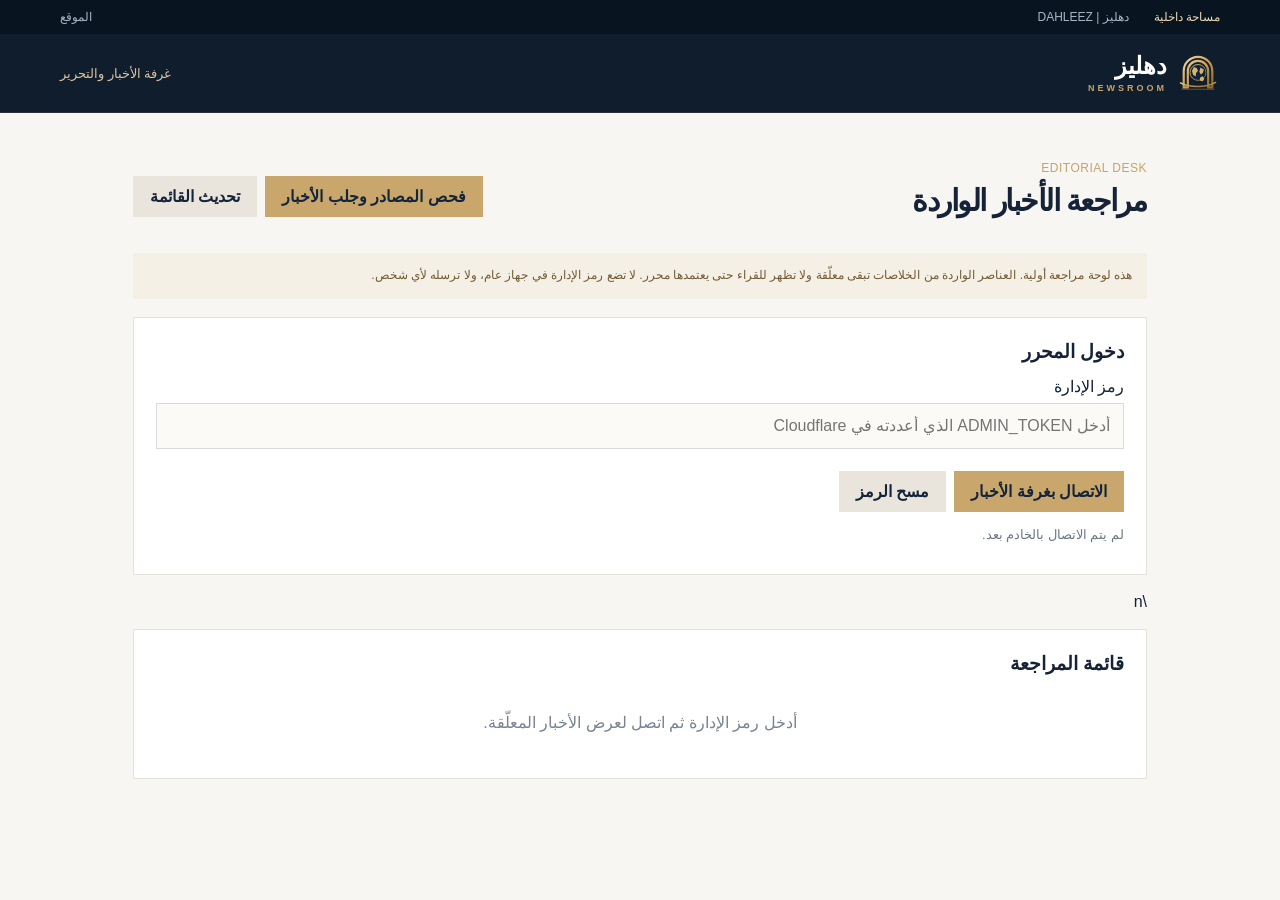
<file: admin.html>
<!doctype html>
<html lang="ar" dir="rtl"><head><meta charset="utf-8"><meta name="viewport" content="width=device-width,initial-scale=1"><meta name="theme-color" content="#08172a"><meta name="robots" content="noindex,nofollow,noarchive"><title>غرفة الأخبار | دهليز</title><link rel="stylesheet" href="assets/css/style.css"><style>
.admin-wrap{max-width:1050px;margin:45px auto;padding:0 18px}.admin-head{display:flex;justify-content:space-between;align-items:center;gap:15px;margin-bottom:28px}.admin-head h1{font-size:30px;margin:5px 0}.admin-card{background:white;border:1px solid #e5e2db;padding:22px;margin:18px 0}.admin-card h2{font-size:19px;margin:0 0 14px}.admin-input{width:100%;padding:13px;border:1px solid #d8dce1;background:#fbfaf7;font:inherit;margin:7px 0}.admin-btn{border:0;padding:11px 17px;background:#c9a66b;color:#14243a;font:inherit;font-weight:700;cursor:pointer;margin:5px 0}.admin-btn.secondary{background:#e9e5dc}.admin-btn.reject{background:#f3e2e2;color:#8b3030}.admin-status{font-size:13px;color:#6b7787;margin:10px 0}.pending{border-top:1px solid #e8e4dc;padding:18px 0}.pending h3{font-size:18px;margin:7px 0}.pending p{color:#6d7887;line-height:1.8;font-size:13px}.pending a{color:#9a743d;font-size:12px;word-break:break-all}.pending-actions{display:flex;gap:8px;flex-wrap:wrap;margin-top:10px}.notice{background:#f5f0e5;padding:12px 15px;font-size:12px;color:#725a34;line-height:1.8}.admin-empty{padding:24px;text-align:center;color:#788392}.admin-stats{display:grid;grid-template-columns:repeat(4,1fr);gap:12px;margin:18px 0}.stat{background:#10243d;color:#fff;padding:18px;border:1px solid #c9a66b55}.stat small{display:block;color:#d5c29f;font-size:11px}.stat b{display:block;font:700 27px Manrope,sans-serif;margin-top:8px}.admin-stats[hidden]{display:none}@media(max-width:620px){.admin-stats{grid-template-columns:repeat(2,1fr)}}
</style></head><body>
<div class="topline"><div class="wrap top-inner"><span>مساحة داخلية</span><span>دهليز | DAHLEEZ</span><a href="index.html">الموقع</a></div></div>
<header class="header"><div class="wrap nav"><a class="brand" href="index.html"><img src="assets/brand/mark.svg" alt=""><span><b>دهليز</b><small>NEWSROOM</small></span></a><span style="margin-right:auto;color:#d7c39e;font-size:13px">غرفة الأخبار والتحرير</span></div></header>
<main class="admin-wrap"><div class="admin-head"><div><span class="kicker">EDITORIAL DESK</span><h1>مراجعة الأخبار الواردة</h1></div><div class="pending-actions"><button class="admin-btn" id="refreshFeeds">فحص المصادر وجلب الأخبار</button><button class="admin-btn secondary" id="refresh">تحديث القائمة</button></div></div>
<div class="notice">هذه لوحة مراجعة أولية. العناصر الواردة من الخلاصات تبقى معلّقة ولا تظهر للقراء حتى يعتمدها محرر. لا تضع رمز الإدارة في جهاز عام، ولا ترسله لأي شخص.</div>
<section class="admin-card"><h2>دخول المحرر</h2><label for="token">رمز الإدارة</label><input class="admin-input" type="password" id="token" autocomplete="off" placeholder="أدخل ADMIN_TOKEN الذي أعددته في Cloudflare"><div class="pending-actions"><button class="admin-btn" id="connect">الاتصال بغرفة الأخبار</button><button class="admin-btn secondary" id="clear">مسح الرمز</button></div><div class="admin-status" id="status" role="status">لم يتم الاتصال بالخادم بعد.</div></section>
<section class="admin-stats" id="stats" hidden><div class="stat"><small>بانتظار المراجعة</small><b id="pendingCount">0</b></div><div class="stat"><small>منشور ومعتمد</small><b id="approvedCount">0</b></div><div class="stat"><small>مرفوض</small><b id="rejectedCount">0</b></div><div class="stat"><small>مصادر مفعّلة</small><b id="sourcesCount">0</b></div></section>\n<section class="admin-card"><h2>قائمة المراجعة</h2><div id="items" class="admin-empty">أدخل رمز الإدارة ثم اتصل لعرض الأخبار المعلّقة.</div></section>
</main><script src="assets/js/admin.js"></script></body></html>
</file>
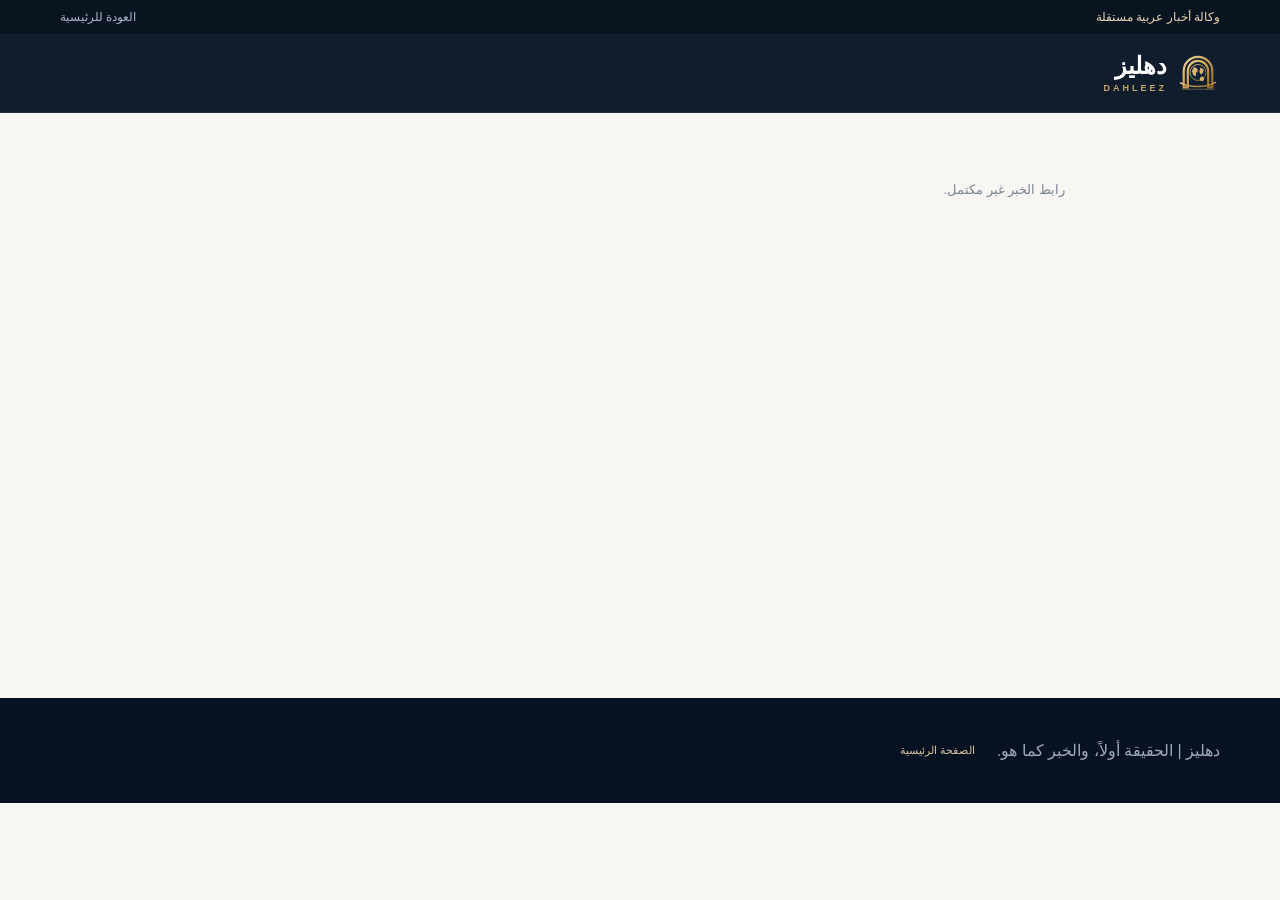
<file: story.html>
<!doctype html><html lang="ar" dir="rtl"><head><meta charset="utf-8"><meta name="viewport" content="width=device-width,initial-scale=1"><meta name="theme-color" content="#101d2d"><title>الخبر | دهليز</title><link rel="icon" href="assets/brand/mark.svg" type="image/svg+xml"><link rel="stylesheet" href="assets/css/style.css"></head><body><div class="topline"><div class="wrap top-inner"><span>وكالة أخبار عربية مستقلة</span><a href="./">العودة للرئيسية</a></div></div><header class="header"><div class="wrap nav"><a class="brand" href="./"><img src="assets/brand/mark.svg" alt=""><span><b>دهليز</b><small>DAHLEEZ</small></span></a></div></header><main class="wrap" style="max-width:850px;min-height:65vh;padding:45px 0"><div id="articleState" class="feed-state">جارٍ تحميل الخبر...</div><article id="articleContent" class="article-content" hidden></article></main><footer><div class="wrap footer-inner"><span>دهليز | الحقيقة أولاً، والخبر كما هو.</span><a href="./">الصفحة الرئيسية</a></div></footer><script src="assets/js/story.js" defer></script></body></html>
</file>
<file: assets/css/style.css>
:root{--navy:#08172a;--navy2:#10243d;--gold:#c9a66b;--gold2:#ead4a6;--paper:#f5f3ee;--ink:#152238;--muted:#738092;--line:#e5e2db}*{box-sizing:border-box}html{scroll-behavior:smooth}body{margin:0;background:var(--paper);color:var(--ink);font-family:"IBM Plex Sans Arabic",sans-serif}a{color:inherit;text-decoration:none}.wrap{width:min(1160px,calc(100% - 44px));margin:auto}.topline{background:#061222;color:#aab6c5;font-size:12px}.top-inner{height:34px;display:flex;align-items:center;gap:25px}.top-inner span:first-child{color:var(--gold2)}.top-inner a{margin-right:auto}.header{background:#0a1a2e;color:white;border-bottom:1px solid #ffffff17;position:sticky;top:0;z-index:20}.nav{height:82px;display:flex;align-items:center;gap:35px}.brand{display:flex;align-items:center;gap:9px;min-width:150px}.brand img{width:47px;height:47px}.brand b{font-size:25px;display:block;line-height:1.1;font-weight:700}.brand small{font:700 9px Manrope,sans-serif;letter-spacing:3px;color:var(--gold);display:block;margin-top:4px}.nav nav{display:flex;align-items:center;gap:25px;margin:auto;font-size:14px;color:#d2d9e1}.nav nav a{padding:30px 0;position:relative}.nav nav a:hover,.nav nav .active{color:var(--gold2)}.nav nav .active:after{content:"";position:absolute;bottom:0;right:0;left:0;height:2px;background:var(--gold)}.nav-actions{display:flex;gap:8px}.nav-actions button{border:1px solid #ffffff30;color:white;background:transparent;width:38px;height:38px;border-radius:50%;font-size:21px;cursor:pointer}.menu-btn{display:none}.hero{background:radial-gradient(ellipse at 75% 50%,#1b3654 0,#0b1d33 44%,#071426 100%);color:white;overflow:hidden;position:relative}.hero:after{content:"";position:absolute;inset:0;opacity:.13;background-image:radial-gradient(#b7c7d8 1px,transparent 1px);background-size:28px 28px;mask-image:linear-gradient(90deg,transparent,#000)}.hero-grid{min-height:460px;display:grid;grid-template-columns:1fr 1fr;align-items:center;position:relative;z-index:1}.hero-copy{padding:65px 0}.eyebrow,.kicker{font-size:12px;color:var(--gold);letter-spacing:.5px}.eyebrow{display:flex;align-items:center;gap:9px}.eyebrow i{width:7px;height:7px;border-radius:50%;background:var(--gold);box-shadow:0 0 15px var(--gold)}h1{font-size:clamp(42px,5vw,66px);line-height:1.3;margin:22px 0 14px;letter-spacing:-1.5px}h1 em,.about-grid h2 em{font-style:normal;color:var(--gold2)}.hero-copy>p{max-width:480px;color:#c0cad6;font-size:17px;line-height:2;margin:0 0 27px}.hero-links{display:flex;align-items:center;gap:26px}.gold-btn{background:linear-gradient(120deg,#e3c58b,#b68b4e);color:#14243a;padding:13px 22px;border-radius:3px;font-weight:700;font-size:14px}.gold-btn span{margin-right:14px}.text-link{color:#d9e0e7;font-size:13px}.hero-art{height:390px;position:relative;display:grid;place-items:center}.globe{width:255px;height:255px;border-radius:50%;border:1px solid #c6a66b88;background:radial-gradient(circle at 35% 30%,#315777,#102943 53%,#071426 75%);box-shadow:inset -20px -15px 45px #020b16,0 0 70px #c39b4b24;display:grid;place-items:center;position:relative;overflow:hidden}.globe:before,.globe:after{content:"";position:absolute;border:1px solid #d8b77955;border-radius:50%;width:75%;height:125%}.globe:after{width:130%;height:65%}.globe-lines{position:absolute;inset:0;background:repeating-linear-gradient(0deg,transparent 0 24px,#d9bb8050 25px,transparent 26px),repeating-linear-gradient(90deg,transparent 0 30px,#d9bb8030 31px,transparent 32px);border-radius:50%;opacity:.45}.globe span{font:700 13px Manrope,sans-serif;letter-spacing:5px;color:#f0d7a5;z-index:1}.orbit{position:absolute;border:1px solid #c9a66b70;border-radius:50%;width:390px;height:140px;transform:rotate(-24deg)}.orbit-two{width:430px;height:205px;transform:rotate(40deg);border-color:#8aa1b544}.art-caption{position:absolute;bottom:22px;right:50%;transform:translateX(50%);text-align:center;white-space:nowrap}.art-caption b{display:block;color:var(--gold2);font-size:14px}.art-caption small{color:#9eacbc;font-size:11px}.ticker{background:#e9e5dc;border-bottom:1px solid #ddd7ca}.ticker-inner{min-height:52px;display:flex;align-items:center;gap:18px}.ticker-label{background:var(--navy);color:var(--gold2);font-size:12px;padding:7px 13px}.ticker-inner p{font-size:12px;color:#596575;margin:0}.ticker-dot{width:6px;height:6px;border-radius:50%;background:#b78e51;margin-right:auto}.section{padding-top:75px;padding-bottom:80px}.section-head{display:flex;align-items:end;justify-content:space-between;margin-bottom:30px}.section-head h2{font-size:31px;margin:7px 0 0}.section-note{color:#8a929b;font-size:12px}.feature-grid{display:grid;grid-template-columns:1.15fr .85fr;gap:30px}.feature-main{background:white;border:1px solid var(--line)}.feature-visual{height:280px;background:linear-gradient(135deg,#0c2038,#1b3d5c 60%,#0a192b);position:relative;overflow:hidden;display:flex;align-items:center;justify-content:center}.feature-visual:before{content:"";position:absolute;width:320px;height:320px;border:1px solid #d2b47755;border-radius:50%;box-shadow:0 0 0 35px #d2b4770a,0 0 0 75px #d2b47708}.visual-world{color:white;text-align:center;position:relative}.visual-world span{font:10px Manrope,sans-serif;letter-spacing:4px;color:var(--gold)}.visual-world b{display:block;font-size:37px;line-height:1.5;margin-top:12px}.visual-tag{position:absolute;top:18px;right:18px;background:#c7a66c;color:#17253a;padding:6px 12px;font-size:11px}.feature-body{padding:24px 27px}.category{font-size:11px;color:#a47b3f}.feature-body h3{font-size:22px;margin:8px 0}.feature-body p{font-size:13px;color:#788392;line-height:1.9;margin:0}.side-stories{display:flex;flex-direction:column}.story-card{display:flex;gap:17px;padding:18px 0;border-bottom:1px solid var(--line)}.story-icon{width:48px;height:48px;border:1px solid #d7c8a9;color:#a7834b;display:grid;place-items:center;font:600 14px Manrope;flex-shrink:0}.story-card h3{font-size:16px;margin:5px 0}.story-card p{font-size:11px;color:#929aa4;margin:0}.dark-band{background:var(--navy);color:white;padding:75px 0}.about-grid{display:grid;grid-template-columns:.8fr 1.2fr;gap:80px;align-items:center}.about-grid h2{font-size:42px;line-height:1.5;margin:10px 0}.about-text>p{color:#c0cad5;font-size:16px;line-height:2.1;margin:0 0 28px}.values{display:grid;grid-template-columns:repeat(4,1fr);gap:10px;border-top:1px solid #ffffff24;padding-top:19px}.values span{font:600 11px Manrope,sans-serif;color:var(--gold2)}.topics{display:grid;grid-template-columns:repeat(5,1fr);border:1px solid var(--line);background:white}.topics a{padding:24px 18px;border-left:1px solid var(--line);min-height:145px;transition:.2s}.topics a:hover{background:#f0ece3}.topics a:last-child{border:0}.topics span{display:block;color:#b18b50;font:12px Manrope;margin-bottom:16px}.topics b{display:block;font-size:14px}.topics small{display:block;color:#929aa4;font-size:11px;margin-top:8px}.newsletter{background:#e9e4d9;padding:48px 0}.news-inner{display:flex;align-items:center;justify-content:space-between}.news-inner h2{font-size:27px;margin:5px 0}.news-inner p{color:#7b8490;font-size:13px;margin:0}.outline-btn{border:1px solid #b18b50;padding:12px 20px;color:#5c4729;font-size:13px}.outline-btn span{margin-right:15px}footer{background:#061222;color:#9daaba}.footer-inner{min-height:105px;display:flex;align-items:center;gap:25px}.footer-brand{color:white}.footer-brand img{width:38px}.footer-brand b{font-size:20px}.footer-inner>p{font-size:12px;margin-left:auto;color:var(--gold2)}.footer-inner>small{font:10px Manrope}.search-panel{position:fixed;inset:0 0 auto;background:#0a1a2e;color:white;z-index:40;padding:25px 0 18px;box-shadow:0 15px 35px #0005}.search-inner{display:flex;gap:12px}.search-inner input{flex:1;background:#fff1;border:1px solid #ffffff30;color:white;padding:13px;font:inherit}.search-inner button{background:var(--gold);border:0;padding:0 20px;font:inherit}.search-panel p{font-size:12px;color:#aab6c5}.search-panel[hidden]{display:none}
@media(max-width:900px){.nav{gap:14px}.nav nav{gap:13px;font-size:12px}.brand{min-width:120px}.brand b{font-size:22px}.hero-grid{min-height:420px}.hero-art{transform:scale(.85)}.topics{grid-template-columns:repeat(3,1fr)}.topics a:nth-child(3){border-left:0}.topics a:nth-child(n+4){border-top:1px solid var(--line)}}
@media(max-width:680px){.wrap{width:min(100% - 30px,520px)}.top-inner{gap:10px;font-size:10px}.top-inner span:first-child{display:none}.nav{height:68px}.brand img{width:40px}.brand b{font-size:21px}.nav nav{display:none;position:absolute;top:68px;right:0;left:0;background:#0a1a2e;padding:10px 20px 20px;flex-direction:column;align-items:stretch;gap:0;border-top:1px solid #ffffff20}.nav nav.open{display:flex}.nav nav a{padding:12px 0}.nav nav .active:after{display:none}.menu-btn{display:block}.hero-grid{grid-template-columns:1fr;min-height:0}.hero-copy{padding:54px 0 5px}.hero-copy>p{font-size:15px}.hero-art{height:280px;transform:scale(.75);margin-top:-5px}.globe{width:225px;height:225px}.orbit{width:330px}.ticker-inner{gap:10px}.ticker-inner p{font-size:10px;line-height:1.7}.section{padding:55px 0}.section-head h2{font-size:25px}.section-note{font-size:10px}.feature-grid{grid-template-columns:1fr;gap:12px}.feature-visual{height:220px}.visual-world b{font-size:30px}.feature-body{padding:20px}.feature-body h3{font-size:19px}.story-card{padding:14px 0}.dark-band{padding:55px 0}.about-grid{grid-template-columns:1fr;gap:15px}.about-grid h2{font-size:34px}.about-text>p{font-size:14px}.values{grid-template-columns:repeat(2,1fr);row-gap:15px}.topics{grid-template-columns:repeat(2,1fr)}.topics a{min-height:125px;padding:18px 13px;border-top:1px solid var(--line)}.topics a:nth-child(odd){border-left:1px solid var(--line)}.topics a:nth-child(even){border-left:0}.topics a:last-child{grid-column:span 2;border:0;border-top:1px solid var(--line)}.news-inner{align-items:flex-start;gap:18px;flex-direction:column}.footer-inner{padding:20px 0;flex-wrap:wrap;gap:10px}.footer-inner>p{width:100%;order:3}.footer-inner>small{margin-right:auto;font-size:9px}}
@media(prefers-reduced-motion:reduce){html{scroll-behavior:auto}*{transition:none!important}}
.live-stories{margin-top:32px}.live-stories h2{font-size:23px;margin:0 0 18px}.live-grid{display:grid;grid-template-columns:repeat(2,minmax(0,1fr));gap:14px}.live-card{background:#fff;border:1px solid var(--line);padding:20px}.live-card h3{font-size:17px;line-height:1.7;margin:7px 0}.live-card p{font-size:13px;color:#748091;line-height:1.8}.live-card a{font-size:11px;color:#9a743d;overflow-wrap:anywhere}@media(max-width:680px){.live-grid{grid-template-columns:1fr}}

/* DAHLEEZ newsroom design system */
:root{--navy:#101d2d;--gold:#c6a36a;--gold2:#ead7b4;--paper:#f7f6f2;--line:#e7e4dc;--muted:#778393}
.topline{background:#091421}.header{background:var(--navy)}.nav{height:78px}.brand img{width:44px;height:44px}.brand b{font-size:24px}.brand small{font:800 9px Manrope,sans-serif;letter-spacing:3px;color:var(--gold)}
.nav nav{gap:26px}.nav nav a{font-size:13px}.nav-actions button{font-size:22px}.hero{background:radial-gradient(ellipse at 72% 48%,#27435d 0,#172e46 38%,#101d2d 78%)}.hero-grid{min-height:430px}.hero-copy h1{font-size:clamp(43px,5.4vw,68px)}.hero-copy>p{font-size:16px}.hero-art .globe{width:230px;height:230px;display:flex;flex-direction:column;justify-content:center;align-items:center}.globe b{font-size:76px;color:var(--gold2);line-height:1}.globe span{font:700 10px Manrope,sans-serif;letter-spacing:5px;color:var(--gold2)}.hero-art .globe:before{content:'';position:absolute;border:1px solid #d6b77b55;border-radius:50%;width:75%;height:130%}.hero-art .globe:after{content:'';position:absolute;border:1px solid #d6b77b55;border-radius:50%;width:135%;height:68%}.hero-art .art-caption{bottom:15px}.hero-art .orbit{border-color:#c6a36a66}.ticker{background:#eae6dd}.ticker-label{background:var(--navy);color:var(--gold2)}.section-head h2{font-size:30px}.section-head p{color:var(--muted);font-size:12px;margin:4px 0}.refresh-button{background:transparent;border:1px solid #d9d3c7;color:#6c7784;padding:9px 14px;cursor:pointer}.filter-row{display:flex;gap:8px;flex-wrap:wrap;margin-bottom:22px}.filter-chip{border:1px solid #dedbd3;color:#647181;padding:7px 15px;font-size:11px}.filter-chip.active,.filter-chip:hover{background:var(--navy);border-color:var(--navy);color:var(--gold2)}.live-grid{display:grid;grid-template-columns:repeat(3,minmax(0,1fr));gap:17px}.live-card{background:#fff;border:1px solid var(--line);padding:0;display:flex;flex-direction:column;min-width:0;transition:transform .2s,border-color .2s}.live-card:hover{transform:translateY(-3px);border-color:#cbb58d}.live-card:before{content:'DAHLEEZ / NEWS';height:110px;background:radial-gradient(circle at 50% 50%,#34516b,#13283f 68%);color:var(--gold2);font:700 10px Manrope,sans-serif;letter-spacing:4px;display:grid;place-items:center}.live-card .card-content{padding:17px 19px;display:flex;flex-direction:column;flex:1}.live-card .card-meta{display:flex;gap:9px;color:#9b7745;font-size:10px}.live-card h3{font-size:16px;line-height:1.75;margin:9px 0 7px}.live-card p{font-size:12px;color:#778392;line-height:1.85;margin:0 0 14px}.live-card .card-footer{display:flex;justify-content:space-between;align-items:center;border-top:1px solid #f0eee8;padding-top:11px;margin-top:auto;gap:8px}.live-card .card-source{font-size:10px;color:#8b7656}.live-card a{font-size:11px;color:#9b7745;white-space:nowrap}.feed-state{padding:24px 0;color:#788493;font-size:13px}.feed-state.error{color:#9b4841}.load-more-wrap{text-align:center;margin-top:25px}.load-more{background:transparent;border:1px solid #cfc7b8;padding:11px 21px;color:#5e6a78;font-size:12px}.dark-band{background:var(--navy)}.about-grid h2{font-size:40px}.about-grid h2 em{color:var(--gold2)}.values{grid-template-columns:repeat(4,1fr)}.topics a{transition:background .2s}.topics a:hover{background:#f0ece3}.topics span{font:10px Manrope;color:#a27e49}.topics small{line-height:1.7}.newsletter{background:#eae6dd}.news-inner h2{font-size:25px}.footer-inner{gap:22px}.footer-links{display:flex;gap:18px;font-size:11px}.footer-inner>p{margin-left:auto}.search-panel{inset:0;background:#081421ed;z-index:50;padding-top:12vh;backdrop-filter:blur(8px)}.search-box{max-width:720px;background:#14283d;border:1px solid #ffffff24;padding:24px;color:white}.search-title{display:flex;justify-content:space-between;align-items:center;margin-bottom:18px}.search-title b{font-size:19px}.search-title button{background:none;border:0;color:white;font-size:27px}.search-box form{display:flex;gap:9px}.search-box input{flex:1;min-width:0;background:#ffffff0d;border:1px solid #ffffff35;padding:13px;color:white}.search-box form button{background:var(--gold);border:0;padding:0 22px;color:#142337;font-weight:700}.search-box p{font-size:11px;color:#aab7c5}.search-panel[hidden]{display:none}
@media(max-width:900px){.live-grid{grid-template-columns:repeat(2,minmax(0,1fr))}.topics{grid-template-columns:repeat(3,1fr)}.topics a:nth-child(3){border-left:0}.topics a:nth-child(n+4){border-top:1px solid var(--line)}}
@media(max-width:680px){.nav{height:68px}.nav nav{display:none;position:absolute;top:68px;right:0;left:0;background:var(--navy);padding:10px 20px 18px;flex-direction:column;align-items:stretch;gap:0}.nav nav.open{display:flex}.nav nav a{padding:12px 0}.menu-btn{display:block}.hero-grid{grid-template-columns:1fr;min-height:0}.hero-copy{padding:45px 0 0}.hero-copy h1{font-size:44px}.hero-copy>p{font-size:14px}.hero-art{height:255px;transform:scale(.8);margin-top:-5px}.ticker-inner{gap:9px}.ticker-inner p{font-size:10px;line-height:1.7}.section{padding:50px 0}.section-head h2{font-size:24px}.live-grid{grid-template-columns:1fr;gap:12px}.live-card:before{height:90px}.about-grid{grid-template-columns:1fr;gap:12px}.about-grid h2{font-size:34px}.values{grid-template-columns:repeat(2,1fr);row-gap:13px}.topics{grid-template-columns:repeat(2,1fr)}.topics a{min-height:120px;padding:17px 12px;border-top:1px solid var(--line)}.topics a:nth-child(odd){border-left:1px solid var(--line)}.topics a:nth-child(even){border-left:0}.topics a:last-child{grid-column:span 2;border:0;border-top:1px solid var(--line)}.news-inner{align-items:flex-start;flex-direction:column}.footer-inner{padding:20px 0;flex-wrap:wrap;gap:12px}.footer-inner>p{width:100%;order:3;margin:0}.footer-links{margin-right:auto}.search-box{padding:17px}}
@media(prefers-reduced-motion:reduce){html{scroll-behavior:auto}*,*:before,*:after{transition:none!important;animation:none!important}}
.article-content{background:#fff;border:1px solid var(--line);padding:clamp(22px,5vw,55px)}.article-content h1{font-size:clamp(27px,5vw,43px);line-height:1.55;margin:13px 0}.article-deck{font-size:17px;line-height:2;color:#657181;border-right:3px solid var(--gold);padding-right:16px;margin:15px 0 25px}.article-meta{font-size:11px;color:#8993a0;border-bottom:1px solid var(--line);padding-bottom:18px}.article-body{font-size:15px;line-height:2.2;color:#4c5968;padding-block:20px}.source-panel{background:#f4f1e9;padding:18px;margin-top:20px;font-size:12px}.source-panel a{display:block;color:#9b7745;margin-top:8px;overflow-wrap:anywhere}.footer-inner a{font-size:11px;color:#d9c49e}
@media(max-width:680px){.article-content{padding:20px}.article-content h1{font-size:27px}.article-deck{font-size:14px}.article-body{font-size:14px}}
</file>
